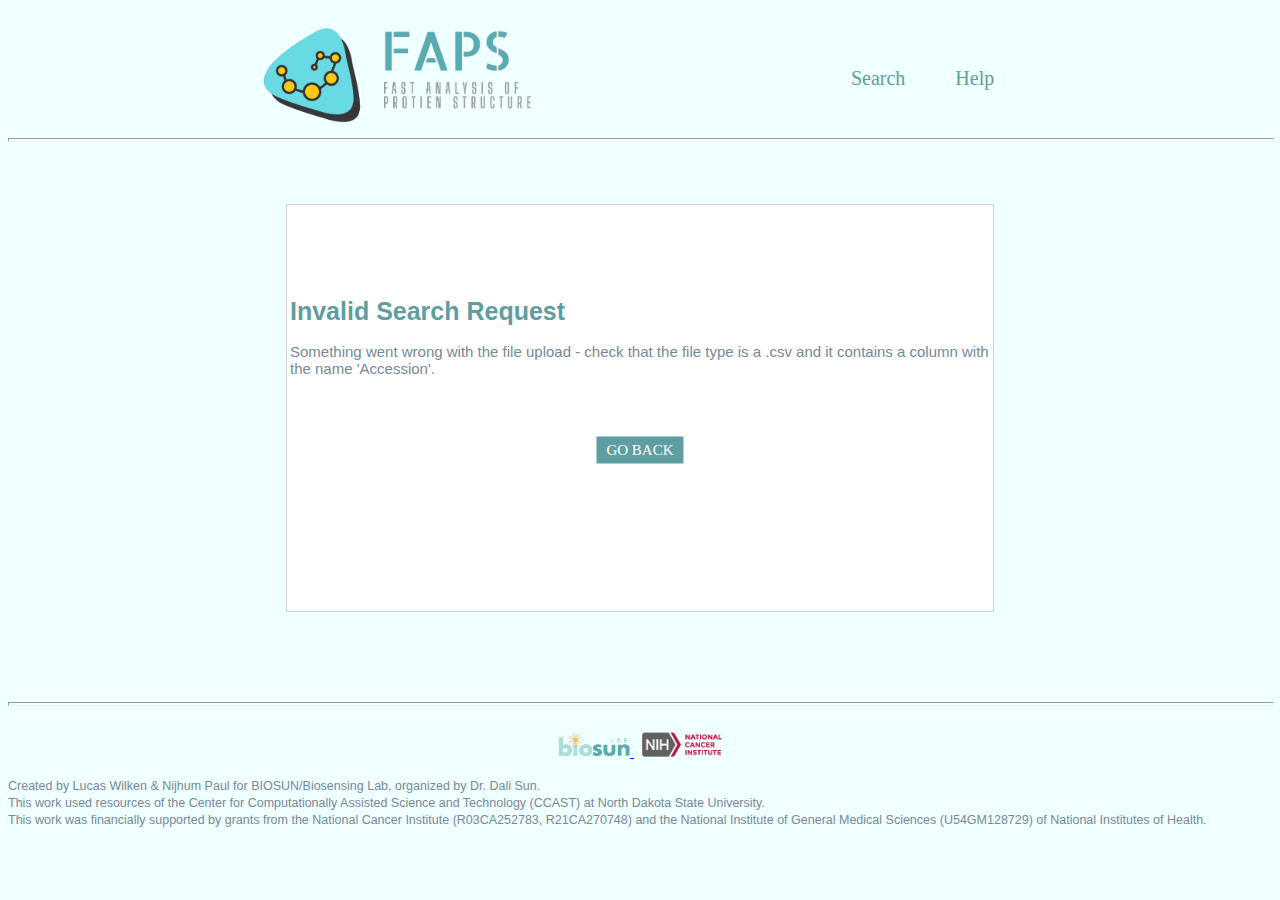
<file: csvInvalid.html>
<!--Controls the HTML for the index, and the associated buttons and forms.-->

<!DOCTYPE html>
<html>
<head>
    <meta charset="utf-8">
    <meta http-equiv="X-UA-Compatible" content="IE=edge">
    <meta name="viewport" content="width=device-width, initial-scale=1">
    <title>faps</title>
    <meta name="description" content="">
    <meta name="viewport" content="width=device-width, initial-scale=1">
    <link rel="stylesheet" href="styles.css">

    <link href="https://cdn.jsdelivr.net/npm/bootstrap@5.1.3/dist/css/bootstrap.min.css" rel="stylesheet"
          integrity="sha384-1BmE4kWBq78iYhFldvKuhfTAU6auU8tT94WrHftjDbrCEXSU1oBoqyl2QvZ6jIW3" crossorigin="anonymous">

</head>

<body>
    <br />
    <header>
        <a class="custom-logo-link img" href="#">
            <img src="faps.png" class="img-fluid">
        </a>
        <nav>
            <ul class="nav__links">
                <li><a href="index.html">Search</a></li>
                <li><a href="help.html">Help</a></li>
            </ul>
        </nav>

    </header>
    <hr style="width: 100%; text-align: center; margin-left: 0; color: darkslategray; height: 2px">
    <br /><br /><br />

    <div class="card-invalid">
        <br /><br /><br /><br />
        <div class="card-body align-items-center">
            <h1 class="text-center" style="font-family: Arial; color: cadetblue; font-size: 25px; font-weight: 700;">Invalid Search Request</h1>
            <p class="text-center" style="font-family:Arial; color:lightslategrey; font-size: 15px;">Something went wrong with the file upload - check that the file type is a .csv and it contains a column with the name 'Accession'.</p>
            <br /><br />
            <form>
                <input type="button" class="button-size-invalid button5 button-center" value="GO BACK" onclick="history.go(-1)">

            </form>
        </div>
    </div>

    <script src="https://cdn.jsdelivr.net/npm/bootstrap@5.1.3/dist/js/bootstrap.bundle.min.js"
            integrity="sha384-ka7Sk0Gln4gmtz2MlQnikT1wXgYsOg+OMhuP+IlRH9sENBO0LRn5q+8nbTov4+1p" crossorigin="anonymous"></script>

    <br /><br /><br /><br />
    <hr style="width: 100%; text-align: center; margin-left: 0; color: darkslategray; height:2px">
    <br />
    <center>
        <a class="custom-logo-link-footer img" href="#">
            <img src="logo.png" class="img-fluid" alt="centered image">

        </a>
        &nbsp;
        <a class="custom-logo-link-footer img" href="#">
            <img src="nci.png" class="img-fluid">
        </a>
    </center>
    <p class="text-center" style="font-family:Arial; color:lightslategrey; font-size: 15px;">
        <small>
            Created by Lucas Wilken & Nijhum Paul for BIOSUN/Biosensing Lab, organized by Dr. Dali Sun.<br />
            This work used resources of the Center for Computationally Assisted Science and Technology (CCAST) at North Dakota State University.<br />
            This work was financially supported by grants from the National Cancer Institute (R03CA252783, R21CA270748)
            and the National Institute of General Medical Sciences (U54GM128729) of National Institutes of Health.
        </small>


    </p>

    <script src="https://cdn.jsdelivr.net/npm/bootstrap@5.1.3/dist/js/bootstrap.bundle.min.js"
            integrity="sha384-ka7Sk0Gln4gmtz2MlQnikT1wXgYsOg+OMhuP+IlRH9sENBO0LRn5q+8nbTov4+1p" crossorigin="anonymous"></script>
</body>
</html>
</file>
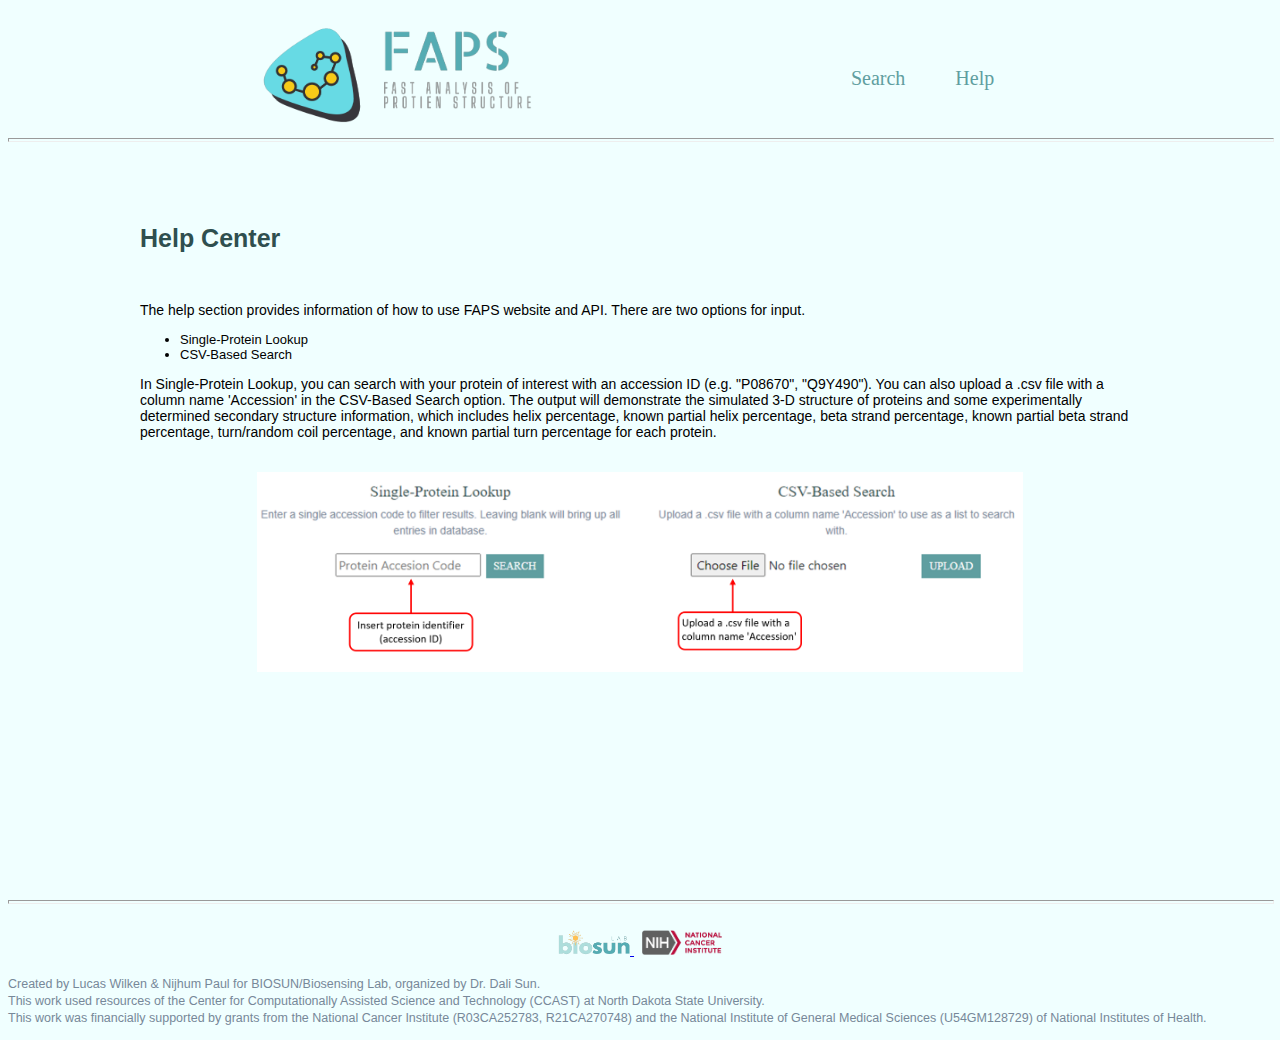
<file: help.html>
﻿<!--Controls the HTML for the index, and the associated buttons and forms.-->

<!DOCTYPE html>
<html>
<head>
    <meta charset="utf-8">
    <meta http-equiv="X-UA-Compatible" content="IE=edge">
    <meta name="viewport" content="width=device-width, initial-scale=1">
    <title>help</title>
    <meta name="description" content="">
    <meta name="viewport" content="width=device-width, initial-scale=1">
    <link rel="stylesheet" href="styles.css">

    <link href="https://cdn.jsdelivr.net/npm/bootstrap@5.1.3/dist/css/bootstrap.min.css" rel="stylesheet"
          integrity="sha384-1BmE4kWBq78iYhFldvKuhfTAU6auU8tT94WrHftjDbrCEXSU1oBoqyl2QvZ6jIW3" crossorigin="anonymous">

</head>

<body>
    <br />
    <header>
        <a class="custom-logo-link img" href="#">
            <img src="faps.png" class="img-fluid"> 
        </a>
        <nav>
            <ul class="nav__links">
                <li><a href="index.html">Search</a></li>
                <li><a href="help.html">Help</a></li>
            </ul>
        </nav>

    </header>
    <hr style="width: 100%; text-align: center; margin-left: 0; color: darkslategray; height: 2px">
    <br /><br /><br />

    <div class="card-help">

        <div class="card-body align-items-center">
            <h1 class="text-left" style="font-family: Arial; color: darkslategray; font-size: 25px; font-weight: 700;">Help Center</h1>
            <br />
            <p class="text-left" style="font-family: Arial; color: black; font-size: 14px;">
                The help section provides information of how to use FAPS website and API.
                There are two options for input.
            </p>
            <ul class="text-left" style="font-family: Arial; color: black; font-size: 13px;">
                <li>Single-Protein Lookup</li>
                <li>CSV-Based Search</li>
            </ul>
            <p class="text-left" style="font-family: Arial; color: black; font-size: 14px;">
                In Single-Protein Lookup, you can search with your protein of interest with an accession ID (e.g. "P08670", "Q9Y490"). 
                You can also upload a .csv file with a column name 'Accession' in the
                CSV-Based Search option.
                The output will demonstrate the simulated 3-D structure of proteins and some experimentally determined secondary
                structure information, which includes helix percentage, known partial helix percentage, beta strand percentage, known partial beta strand percentage, turn/random coil
                percentage, and known partial turn percentage for each protein.
            </p>
            <br />
            <img src="help_up.png" class="img-center">
            <br /><br />

        </div>
    </div>

    <script src="https://cdn.jsdelivr.net/npm/bootstrap@5.1.3/dist/js/bootstrap.bundle.min.js"
            integrity="sha384-ka7Sk0Gln4gmtz2MlQnikT1wXgYsOg+OMhuP+IlRH9sENBO0LRn5q+8nbTov4+1p" crossorigin="anonymous"></script>

    <br /><br /><br /><br />
    <hr style="width: 100%; text-align: center; margin-left: 0; color: darkslategray; height:2px">
    <br />
    <center>
        <a class="custom-logo-link-footer img" href="#">
            <img src="logo.png"class="img-fluid" alt="centered image">

        </a>
        &nbsp;
        <a class="custom-logo-link-footer img" href="#">
            <img src="nci.png" class="img-fluid">
        </a>
    </center>
    <p class="text-center" style="font-family:Arial; color:lightslategrey; font-size: 15px;">
        <small>
            Created by Lucas Wilken & Nijhum Paul for BIOSUN/Biosensing Lab, organized by Dr. Dali Sun.<br />
            This work used resources of the Center for Computationally Assisted Science and Technology (CCAST) at North Dakota State University.<br />
            This work was financially supported by grants from the National Cancer Institute (R03CA252783, R21CA270748)
            and the National Institute of General Medical Sciences (U54GM128729) of National Institutes of Health.
        </small>


    </p>

    <script src="https://cdn.jsdelivr.net/npm/bootstrap@5.1.3/dist/js/bootstrap.bundle.min.js"
            integrity="sha384-ka7Sk0Gln4gmtz2MlQnikT1wXgYsOg+OMhuP+IlRH9sENBO0LRn5q+8nbTov4+1p" crossorigin="anonymous"></script>
</body>
</html>
</file>
<file: styles.css>
﻿body {
    background-color: azure !important;
}
/* Adding !important forces the browser to overwrite the default style applied by Bootstrap */
.my-custom-row {
    background-color: white;
    height: 300px;
}

.italic {
    font-style: italic;
}

header {
    display: flex;
    justify-content: space-between;
    align-items: center;
    padding: 0px 20%;
    background-color: azure;
}

.logo {
    cursor: pointer;
}

@media screen and (min-width: 48em) {
    .custom-logo-link img {
        max-width: 700px;
    }
}

.custom-logo-link img {
    /* display: inline-block; */
    max-height: 100px;
    background-size: contain;
    /* width: auto; */
}

.custom-logo-link-footer img {
    display: inline-block;
    max-height: 25px;
    background-size: contain;
    margin: 0 auto;
    width: auto;
}

.nav__links a,
.cta,
.overlay__content a {
    font-family: 'Times New Roman', Times, serif;
    font-weight: 500;
    font-size: 20px;
    text-decoration: none;
    
}


.nav__links {
    list-style: none;
    display: flex;
}

.nav__links li {
      padding: 0px 25px;
}

.nav__links li a {
     color: cadetblue !important;
     transition: color 0.3s ease 0s;
}

.nav__links li a:hover {
     color: ButtonShadow !important;
}

.button-size {
    font-size: 100%;
    font-family: 'Times New Roman', Times, serif;
    font-weight: 500;
    color: white !important;
    background-color: cadetblue !important;
    border: none;
    padding: 5px 10px;
    text-align: center;
    text-decoration: none;
    display: inline-block;
    font-size: 14px;
    margin: 4px 2px;
    transition-duration: 0.4s;
    cursor: pointer;
}

.button-size-invalid {
    font-size: 100%;
    font-family: 'Times New Roman', Times, serif;
    font-weight: 500;
    color: white !important;
    background-color: cadetblue !important;
    border: none;
    padding: 5px 10px;
    text-align: center;
    text-decoration: none;
    display: inline-block;
    font-size: 15px;
    margin: 4px 2px;
    transition-duration: 0.4s;
    cursor: pointer;
}

.button5:hover {
    background-color: lightblue !important;
    color: white;
}

.card {
    background-color: white !important;
    height: 350px;
    width: 1280px;
    margin: 0 auto; /* Added */
    float: none; /* Added */
    border: solid;
    border-width: 1px 1px 1px 1px;
    border-color: lightgrey !important;
}

.card-invalid {
    background-color: white !important;
    height: 400px;
    width: 700px;
    margin: 0 auto; /* Added */
    float: none; /* Added */
    margin-bottom: 10px; /* Added */
    padding-bottom: 0.2em;
    padding-left: 0.2em;
    padding-right: 0.2em;
    padding-top: 0.2em;
    border: solid;
    border-width: 1px 1px 1px 1px;
    border-color: lightgrey;
}

.card-help {
    background-color: azure !important;
    height: 600px;
    width: 1000px;
    margin: 0 auto; /* Added */
    float: none; /* Added */
    margin-bottom: 10px; /* Added */
    padding-bottom: 0.2em;
    padding-left: 0.2em;
    padding-right: 0.2em;
    padding-top: 0.2em;
    
}

.card-result {
    background-color: white !important;
    height: 400px;
    width: 1800px;
    margin: 0 auto; /* Added */
    float: none; /* Added */
    border: solid;
    border-width: 1px 1px 1px 1px;
    border-color: lightgrey !important;
}

.imageColumn {
    float: left;
    width: 5%;
    padding: 10px;
}

ul.separator {
    list-style: none;
    padding: 0;
    width: 100%;
}
ul.separator li {
    padding: .5em 0;
    border-bottom: 1px solid #CCC;
    }

ul.separator li:last-child {
    border-bottom: 0;
    }

.button-center {
    margin: 0;
    position: absolute;
    top: 50%;
    left: 50%;
    -ms-transform: translate(-50%, -50%);
    transform: translate(-50%, -50%);
}
img {
    max-width: 2000px;
    height: 200px;
}
.img-center {
    display: block;
    margin-left: auto;
    margin-right: auto;
    
}

.nav__links_clm a,
.cta,
.overlay__content a {
    font-family: 'Times New Roman', Times, serif;
    font-weight: 500;
    font-size: 18px;
    text-decoration: none;
}

.nav__links_clm {
    list-style: none;
    display: block;
}

    .nav__links_clm li {
        padding: 15px 200px;
        
    }

        .nav__links_clm li a {
            color: cadetblue !important;
            transition: color 0.3s ease 0s;
        }

            .nav__links_clm li a:hover {
                color: ButtonShadow !important;
            }

                .nav__links_clm li a:target {
                    background-color: black;
                }
.currentLink {
    color: #640200;
    background-color: #000000;
}

table, th, td {
    border: 1px solid black !important;
    border-collapse: collapse;
    text-align: left;
    
}
th {
    color: darkslategray;
    background: azure;
}
</file>
